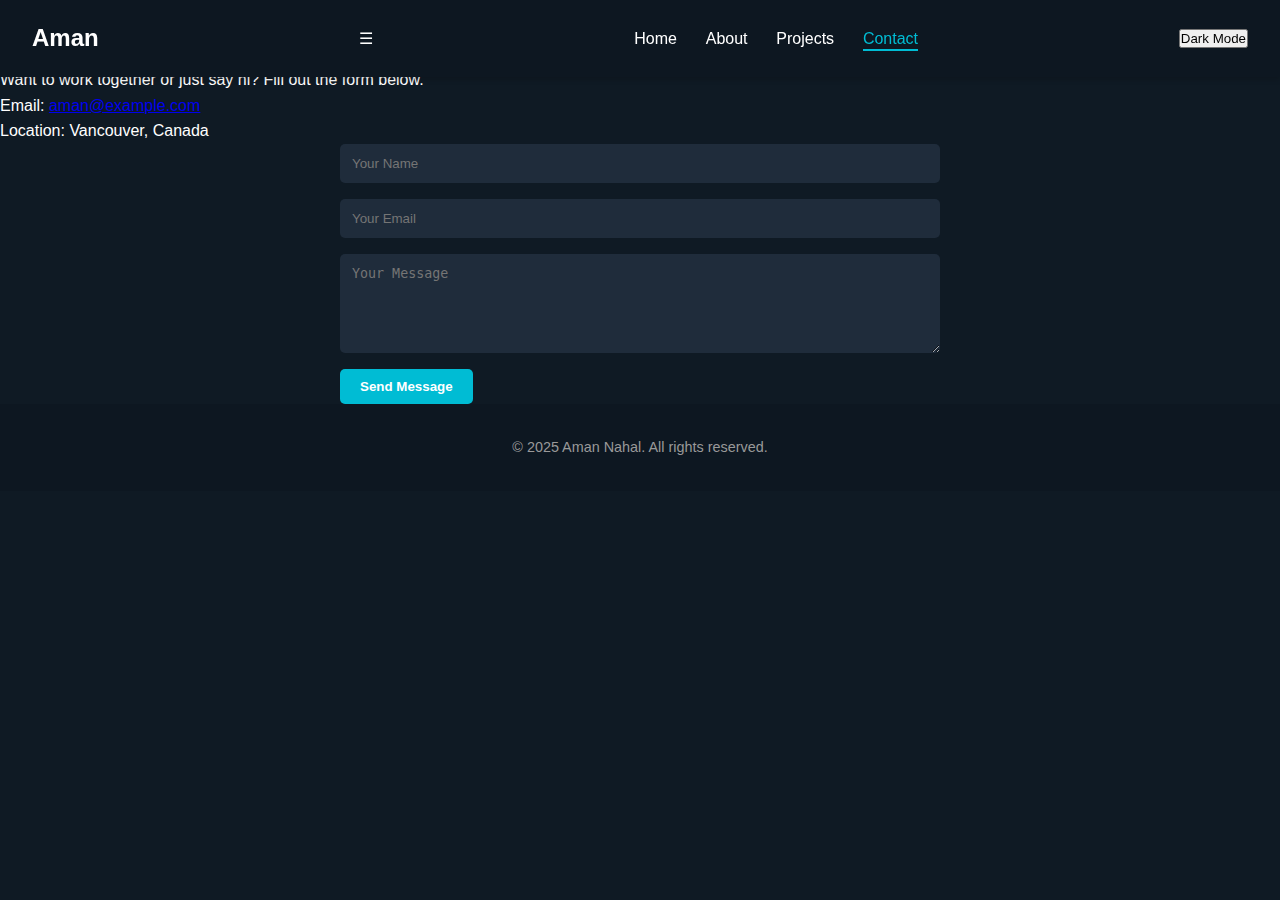
<file: contact.html>
<!-- contact.html -->
<!DOCTYPE html>
<html lang="en">
<head>
  <meta charset="UTF-8">
  <meta name="viewport" content="width=device-width, initial-scale=1.0">
  <title>Contact | Aman Nahal</title>
  <link rel="stylesheet" href="css/style.css">
  <link href="https://fonts.googleapis.com/css2?family=Fira+Code&display=swap" rel="stylesheet">
</head>
<body>
  <header>
    <nav class="navbar">
      <div class="logo">Aman</div>
      <div class="menu-toggle" id="menu-toggle">☰</div>
      <ul class="nav-links" id="nav-links">
        <li><a href="index.html">Home</a></li>
        <li><a href="about.html">About</a></li>
        <li><a href="projects.html">Projects</a></li>
        <li><a href="contact.html" class="active">Contact</a></li>
      </ul>
      <button class="toggle-theme" id="theme-toggle">Dark Mode</button>
    </nav>
  </header>

  <main class="contact">
    <h1>Contact Me</h1>
    <p>Want to work together or just say hi? Fill out the form below.</p>
    <div class="contact-grid">
      <div class="contact-info">
        <p>Email: <a href="mailto:aman@example.com">aman@example.com</a></p>
        <p>Location: Vancouver, Canada</p>
      </div>
      <form class="contact-form">
        <input type="text" name="name" placeholder="Your Name" required>
        <input type="email" name="email" placeholder="Your Email" required>
        <textarea name="message" rows="5" placeholder="Your Message" required></textarea>
        <button type="submit">Send Message</button>
      </form>
    </div>
  </main>

  <footer>
    <p>&copy; 2025 Aman Nahal. All rights reserved.</p>
  </footer>

  <script src="js/script.js"></script>
</body>
</html>
</file>
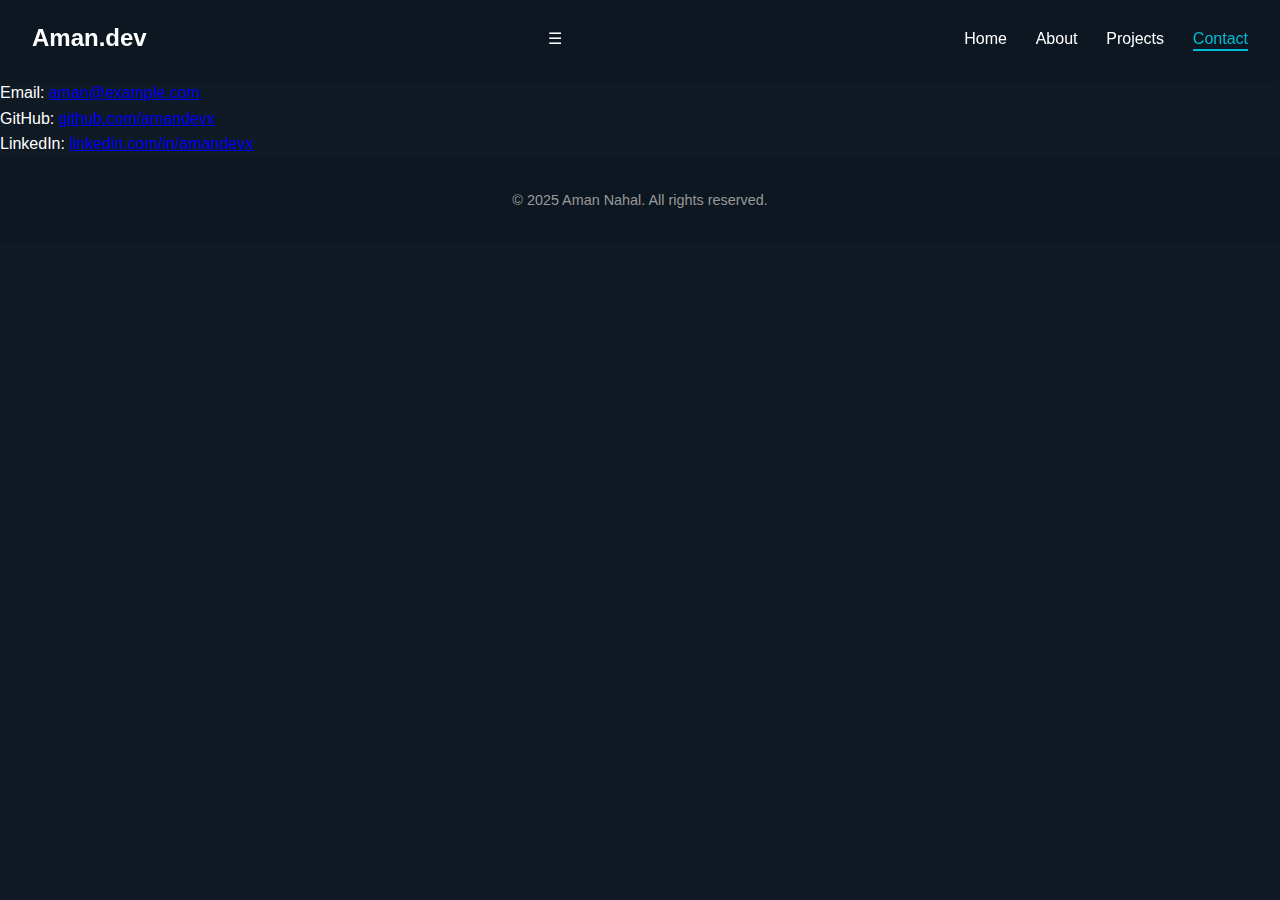
<file: contact_page.html>
<!-- contact.html -->
<!DOCTYPE html>
<html lang="en">
<head>
  <meta charset="UTF-8">
  <meta name="viewport" content="width=device-width, initial-scale=1.0">
  <title>Contact | Aman Nahal</title>
  <link rel="stylesheet" href="css/style.css">
  <link href="https://fonts.googleapis.com/css2?family=Fira+Code&display=swap" rel="stylesheet">
</head>
<body>
  <header>
    <nav class="navbar">
      <div class="logo">Aman.dev</div>
      <div class="menu-toggle" id="menu-toggle">☰</div>
      <ul class="nav-links" id="nav-links">
        <li><a href="index.html">Home</a></li>
        <li><a href="about.html">About</a></li>
        <li><a href="projects.html">Projects</a></li>
        <li><a href="contact.html" class="active">Contact</a></li>
      </ul>
    </nav>
  </header>

  <main class="contact">
    <h2>Get in Touch</h2>
    <p>If you'd like to work together or have any questions, feel free to reach out!</p>

    <div class="contact-info">
      <p>Email: <a href="mailto:aman@example.com">aman@example.com</a></p>
      <p>GitHub: <a href="https://github.com/amandevx" target="_blank">github.com/amandevx</a></p>
      <p>LinkedIn: <a href="https://linkedin.com/in/amandevx" target="_blank">linkedin.com/in/amandevx</a></p>
    </div>

    <!-- Optional: Contact form -->
    <!--
    <form action="#" method="POST" class="contact-form">
      <input type="text" name="name" placeholder="Your Name" required>
      <input type="email" name="email" placeholder="Your Email" required>
      <textarea name="message" rows="5" placeholder="Your Message" required></textarea>
      <button type="submit">Send Message</button>
    </form>
    -->
  </main>

  <footer>
    <p>&copy; 2025 Aman Nahal. All rights reserved.</p>
  </footer>

  <script src="js/script.js"></script>
</body>
</html>
</file>
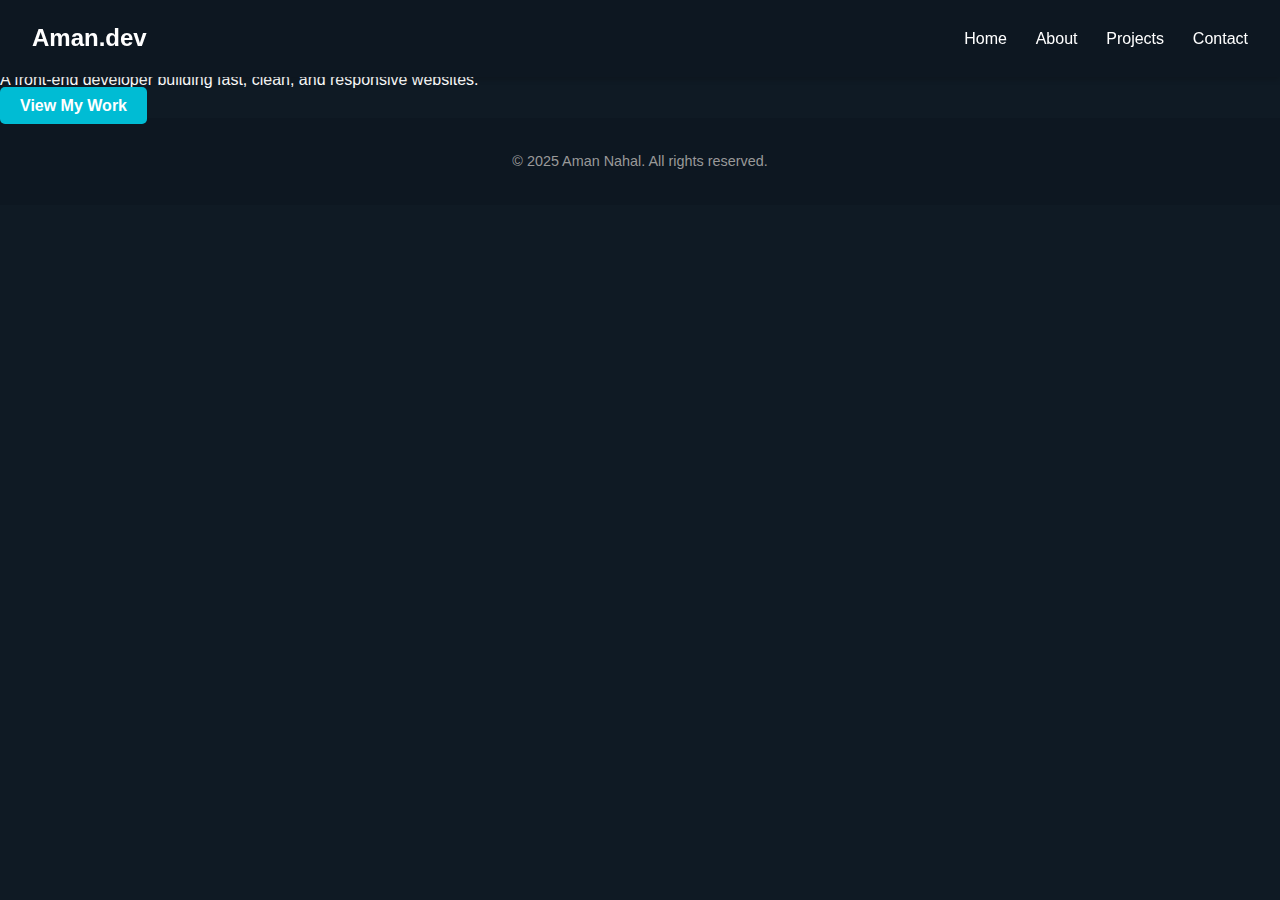
<file: developer_portfolio.html>
<!-- index.html -->
<!DOCTYPE html>
<html lang="en">
<head>
  <meta charset="UTF-8">
  <meta name="viewport" content="width=device-width, initial-scale=1.0">
  <title>Aman Nahal | Front-End Developer</title>
  <link rel="stylesheet" href="css/style.css">
  <link href="https://fonts.googleapis.com/css2?family=Fira+Code&display=swap" rel="stylesheet">
</head>
<body>
  <header>
    <nav class="navbar">
      <div class="logo">Aman.dev</div>
      <ul class="nav-links">
        <li><a href="index.html">Home</a></li>
        <li><a href="about.html">About</a></li>
        <li><a href="projects.html">Projects</a></li>
        <li><a href="contact.html">Contact</a></li>
      </ul>
    </nav>
  </header>

  <main class="hero">
    <h1>Hi, I'm Aman</h1>
    <p>A front-end developer building fast, clean, and responsive websites.</p>
    <a href="projects.html" class="btn">View My Work</a>
  </main>

  <footer>
    <p>&copy; 2025 Aman Nahal. All rights reserved.</p>
  </footer>

  <script src="js/script.js"></script>
</body>
</html>
</file>
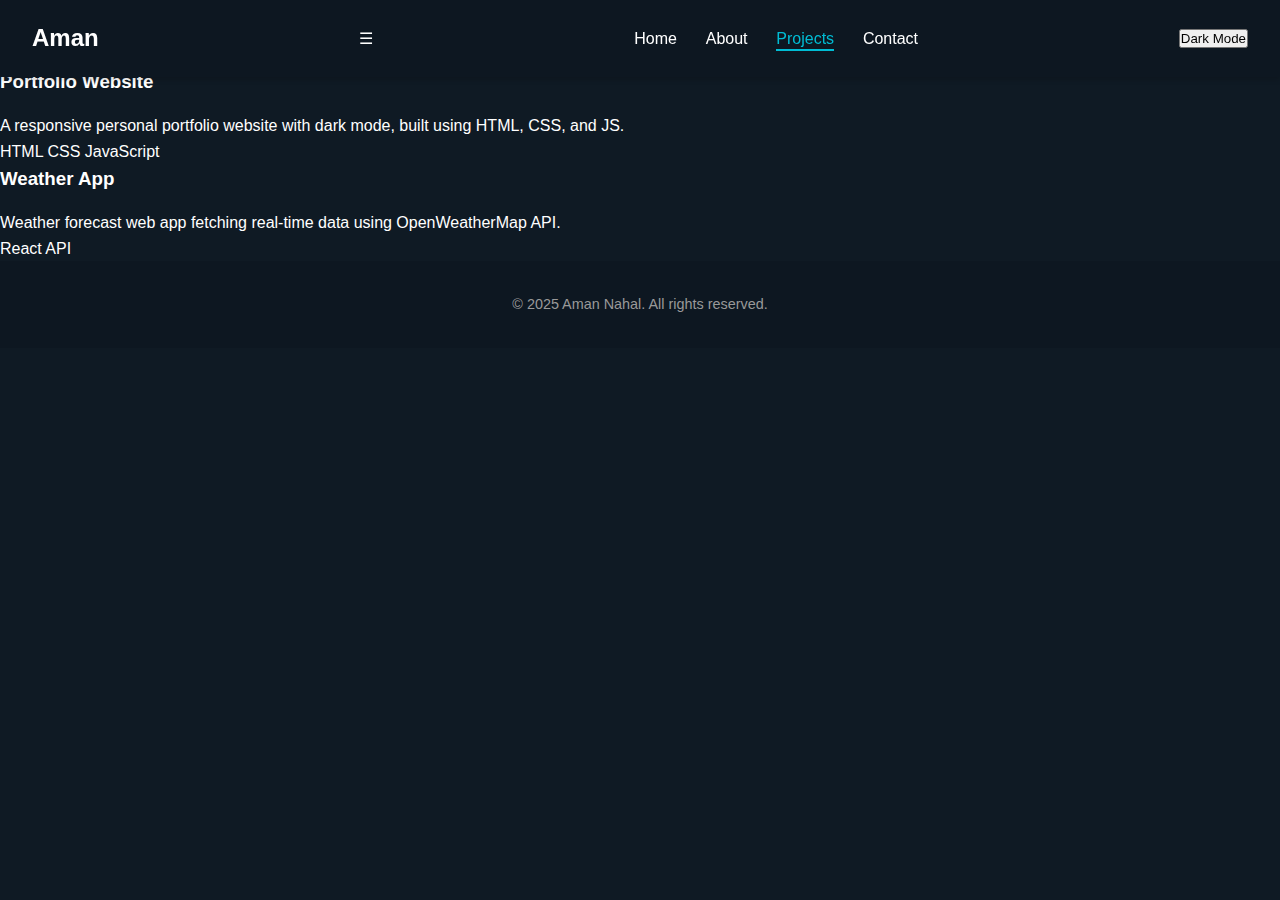
<file: projects.html>
<!-- projects.html -->
<!DOCTYPE html>
<html lang="en">
<head>
  <meta charset="UTF-8">
  <meta name="viewport" content="width=device-width, initial-scale=1.0">
  <title>Projects | Aman Nahal</title>
  <link rel="stylesheet" href="css/style.css">
  <link href="https://fonts.googleapis.com/css2?family=Fira+Code&display=swap" rel="stylesheet">
</head>
<body>
  <header>
    <nav class="navbar">
      <div class="logo">Aman</div>
      <div class="menu-toggle" id="menu-toggle">☰</div>
      <ul class="nav-links" id="nav-links">
        <li><a href="index.html">Home</a></li>
        <li><a href="about.html">About</a></li>
        <li><a href="projects.html" class="active">Projects</a></li>
        <li><a href="contact.html">Contact</a></li>
      </ul>
      <button class="toggle-theme" id="theme-toggle">Dark Mode</button>
    </nav>
  </header>

  <main class="projects">
    <h1>Projects</h1>
    <div class="project-grid">
      <div class="project-card">
        <h3>Portfolio Website</h3>
        <p>A responsive personal portfolio website with dark mode, built using HTML, CSS, and JS.</p>
        <div class="tags">
          <span class="tag">HTML</span>
          <span class="tag">CSS</span>
          <span class="tag">JavaScript</span>
        </div>
      </div>
      <div class="project-card">
        <h3>Weather App</h3>
        <p>Weather forecast web app fetching real-time data using OpenWeatherMap API.</p>
        <div class="tags">
          <span class="tag">React</span>
          <span class="tag">API</span>
        </div>
      </div>
    </div>
  </main>

  <footer>
    <p>&copy; 2025 Aman Nahal. All rights reserved.</p>
  </footer>

  <script src="js/script.js"></script>
</body>
</html>
</file>
<file: css/style.css>
/* style.css */

:root {
  --bg: #0f1a24;
  --section-bg: #14212f;
  --text: #ffffff;
  --accent: #00bcd4;
  --muted: #999999;
  --nav-bg: #0d1721;
  --font-main: 'Poppins', sans-serif;
}

* {
  margin: 0;
  padding: 0;
  box-sizing: border-box;
  scroll-behavior: smooth;
}

body {
  font-family: var(--font-main);
  background-color: var(--bg);
  color: var(--text);
  line-height: 1.6;
}

/* Navbar */
.navbar {
  position: fixed;
  top: 0;
  left: 0;
  width: 100%;
  z-index: 1000;
  background-color: var(--nav-bg);
  display: flex;
  justify-content: space-between;
  align-items: center;
  padding: 1.2rem 2rem;
  box-shadow: 0 2px 6px rgba(0, 0, 0, 0.2);
}

.logo {
  font-size: 1.5rem;
  font-weight: 700;
  color: var(--text);
}

.nav-links {
  display: flex;
  list-style: none;
  gap: 1.8rem;
}

.nav-links a {
  text-decoration: none;
  color: var(--text);
  font-weight: 500;
  position: relative;
}

.nav-links a::after {
  content: "";
  position: absolute;
  width: 0%;
  height: 2px;
  bottom: -4px;
  left: 0;
  background-color: var(--accent);
  transition: width 0.3s ease;
}

.nav-links a:hover::after,
.nav-links a.active::after {
  width: 100%;
}

.nav-links a.active {
  color: var(--accent);
}

/* Sections */
.section {
  padding: 100px 20px;
  min-height: 100vh;
  background-color: var(--section-bg);
  border-bottom: 1px solid rgba(255, 255, 255, 0.05);
  opacity: 0;
  transform: translateY(30px);
  transition: all 0.6s ease-out;
}

.section.reveal {
  opacity: 1;
  transform: translateY(0);
}

h1, h2, h3 {
  margin-bottom: 1rem;
  color: var(--text);
}

h2 span.highlight {
  color: var(--accent);
}

/* Buttons */
.btn, .btn-outline {
  padding: 10px 20px;
  border-radius: 5px;
  font-weight: 600;
  cursor: pointer;
  text-decoration: none;
  transition: all 0.3s ease;
}

.btn {
  background-color: var(--accent);
  color: var(--text);
  border: none;
}

.btn-outline {
  border: 2px solid var(--accent);
  color: var(--accent);
  background: transparent;
}

.btn:hover, .btn-outline:hover {
  background-color: var(--accent);
  color: #000;
}

/* Skills */
.skills-container {
  max-width: 700px;
  margin: auto;
}

.skill {
  margin-bottom: 1rem;
}

.skill span {
  display: block;
  margin-bottom: 5px;
}

.bar {
  background-color: #333;
  height: 10px;
  border-radius: 10px;
  overflow: hidden;
}

.bar-fill {
  background-color: var(--accent);
  height: 100%;
  transition: width 0.6s ease;
}

/* Contact Form */
.contact-form {
  max-width: 600px;
  margin: auto;
  display: flex;
  flex-direction: column;
  gap: 1rem;
}

.contact-form input,
.contact-form textarea {
  padding: 12px;
  border: none;
  border-radius: 5px;
  background-color: #1f2c3b;
  color: var(--text);
}

.contact-form button {
  align-self: flex-start;
  background-color: var(--accent);
  color: var(--text);
  padding: 10px 20px;
  border: none;
  border-radius: 5px;
  cursor: pointer;
  font-weight: 600;
}

footer {
  text-align: center;
  padding: 2rem;
  font-size: 0.9rem;
  background-color: var(--nav-bg);
  color: var(--muted);
}

/* Home padding fix */
#home {
  padding-top: 160px;
  padding-bottom: 80px;
}

/* Home Content Padding Fix */
.home-content {
  padding-top: 60px;
  max-width: 700px;
  margin: auto;
}

.section {
  opacity: 1 !important;
  transform: translateY(0) !important;
}
</file>
